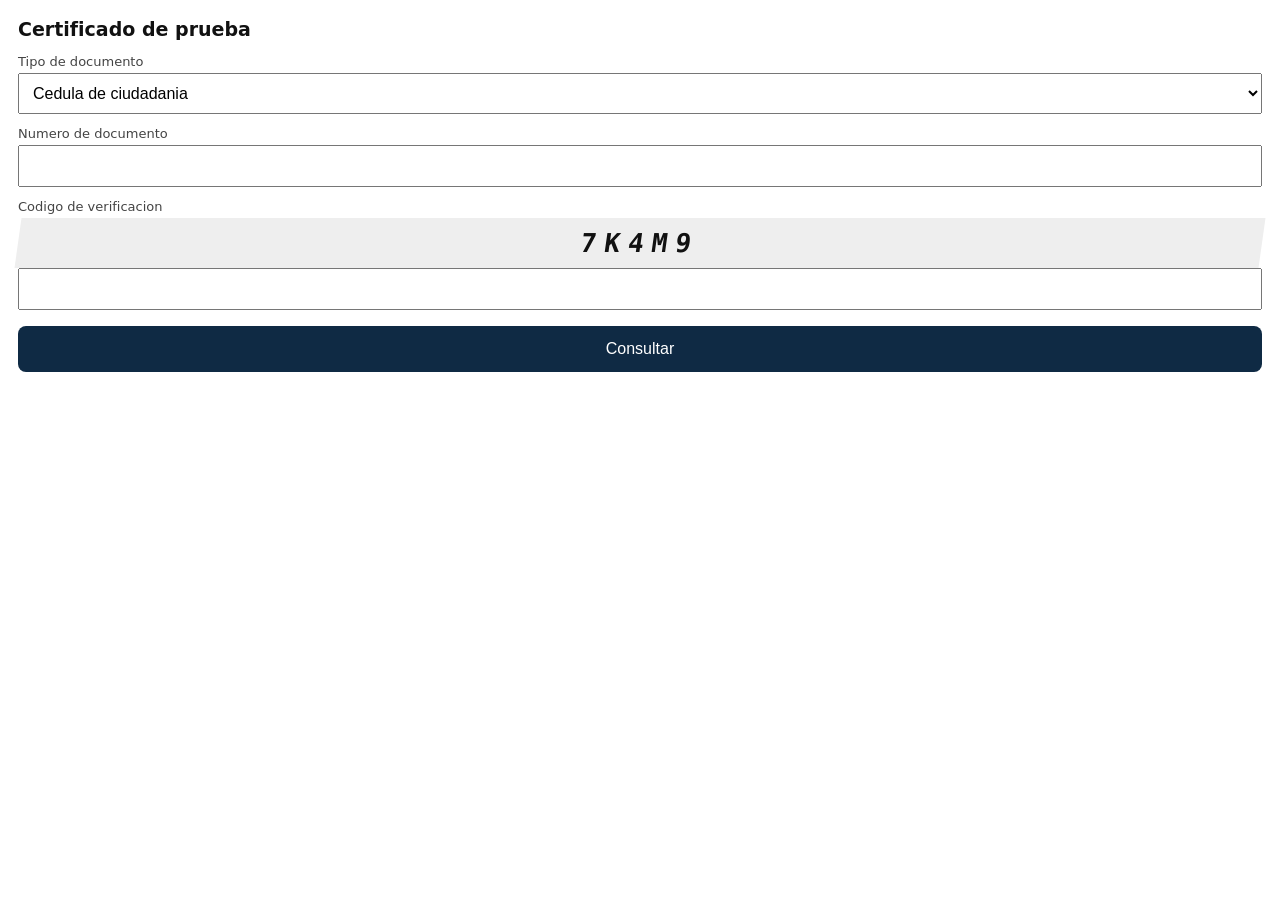
<file: tests/portal_demo.html>
<!DOCTYPE html>
<html lang="es"><head><meta charset="utf-8"><title>Portal de prueba</title>
<style>
 body{font:16px system-ui;margin:0;padding:18px;background:#fff;color:#111}
 h1{font-size:19px;margin:0 0 14px}
 label{display:block;margin:12px 0 4px;font-size:13px;color:#444}
 input,select{width:100%;padding:10px;font-size:16px;box-sizing:border-box}
 #cap{font:700 26px monospace;letter-spacing:8px;background:#eee;padding:10px;
      text-align:center;transform:skewX(-8deg);user-select:none}
 button{margin-top:16px;width:100%;padding:14px;font-size:16px;background:#0F2A44;
        color:#fff;border:0;border-radius:8px}
 #res{margin-top:18px;padding:14px;border:2px solid #2ea043;border-radius:8px;display:none}
</style></head><body>
<h1>Certificado de prueba</h1>
<form id="f" onsubmit="return v(event)">
  <label>Tipo de documento</label>
  <select id="ddlTipoID">
    <option value="1">Cedula de ciudadania</option>
    <option value="4">NIT</option>
  </select>
  <label>Numero de documento</label>
  <input id="txtNumID" type="text">
  <label>Codigo de verificacion</label>
  <div id="cap">7K4M9</div>
  <input id="txtCodigo" type="text" autocomplete="off">
  <button id="btnConsultar" type="submit">Consultar</button>
  <p id="err" style="color:#da3633;font-size:13px;margin:10px 0 0"></p>
</form>
<div id="res"><b>NO REGISTRA ANTECEDENTES</b><br><span id="eco"></span></div>
<script>
function v(e){e.preventDefault();
 var err=document.getElementById('err');
 if(document.getElementById('txtCodigo').value.trim().toUpperCase()!=='7K4M9'){
   err.textContent='Codigo de verificacion incorrecto.';return false;}
 err.textContent='';
 document.getElementById('eco').textContent='Documento '+document.getElementById('txtNumID').value;
 document.getElementById('res').style.display='block';
 document.getElementById('f').style.display='none';
 return false;}
</script></body></html>
</file>
